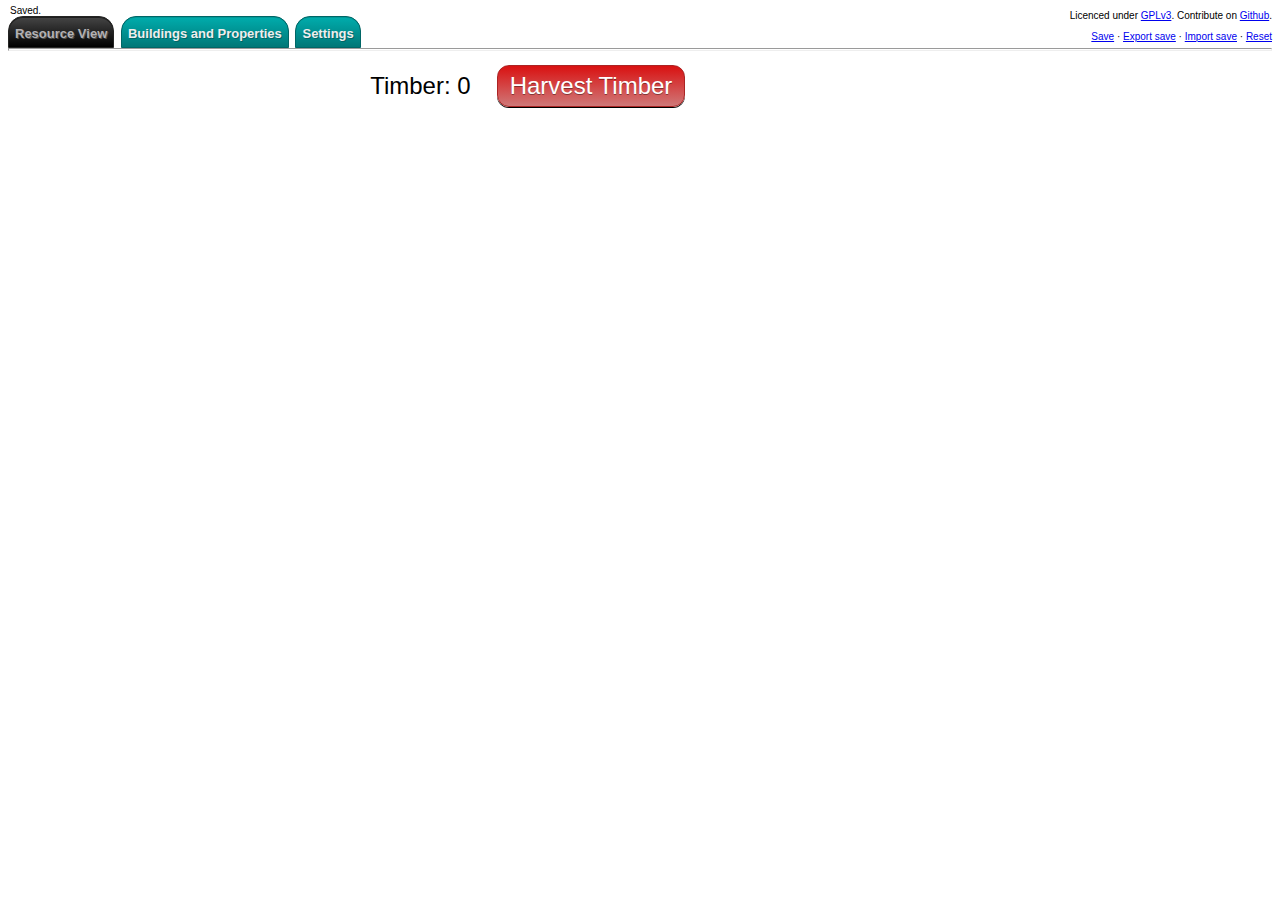
<file: index.html>
<!DOCTYPE html>
<html>
  <head>
    <meta http-equiv="Content-Type" content="text/html; charset=utf-8">
    <title>Unnamed Incremental</title>
    <link rel="stylesheet" type="text/css" href="style.css" />
  </head>
  <body>
    <p class="topright">
      Licenced under <a href="LICENCE.txt">GPLv3</a>. Contribute on <a href="https://github.com/TieSoul/unnamed-incremental">Github</a>.
    </p>
    <p class="topright">
      <a href="#" id="save">Save</a> &middot; 
      <a href="#" id="export">Export save</a> &middot; 
      <a href="#" id="import">Import save</a> &middot; 
      <a href="#" id="reset">Reset</a>
    </p>
    <p class="topright" id="message"></p>
    <div class="tabbar">
      <button class="tab tab-disabled" id="mainTab">Resource View</button>
      <button class="tab" id="buildingsTab">Buildings and Properties</button>
      <button class="tab" id="settingsTab">Settings</button>
      <hr />
    </div>
    <table id="main" class="tabcontent">
      <tr>
        <td class="count" id="display_timber">Timber: 0</td>
        <td id="cell_timber"><button class="click" id="click_timber">Harvest Timber</button></td>
        <td><button class="click" id="click_buytimber">Buy Timber</button></td>
        <td><button class="click" id="click_buybulktimber">Buy Bulk Timber</button></td>
      </tr>
      <tr>
        <td class="count" id="display_lumber">Lumber: 0</td>
        <td><button class="click" id="click_lumber">Cut Lumber</button></td>
        <td><button class="click" id="click_bulklumber">Cut Bulk Lumber</button></td>
      </tr>
      <tr>
        <td class="count" id="display_money">Money: 0</td>
        <td><button class="click" id="click_money">Sell Lumber</button></td>
        <td><button class="click" id="click_bulkmoney">Sell Bulk Lumber</button></td>
        <td><button class="click" id="click_sellwater">Sell Rainwater</button></td>
      </tr>
      <tr>
        <td class="count" id="display_rainwater">Rainwater: 0</td>
        <td><button class="click" id="click_barrel">
            <span class="count" id="display_barrels">Barrels: 0</span>
        </button></td>
        <td><button class="click" id="click_gutter">
            <span class="count" id="display_gutters">Gutters: 0</span>
        </button></td>
      </tr>
    </table>
    <div id="buildings" class="tabcontent">
      <p class="topright">Buildings keep producing when the game is closed!</p>
      <p class="topright">Remember, you can mouse over buttons to see what they do!</p>
      <table style="float: left">
        <tr>
          <td id="timber-buildings">
            Timber: 0
          </td>
        </tr>
        <tr>
          <td id="lumber-buildings">
            Lumber: 0
          </td>
        </tr>
        <tr>
          <td id="money-buildings">
            Money: 0
          </td>
        </tr>
      </table>
      <table id="buybuildings">
          <tr>
              <td style="text-align: center;">
                  Properties
              </td>
              <td style="text-align: center;">
                  Buildings
              </td>
          </tr>
          <tr>
              <td><button class="click" id="property-meadow">Meadows: 0</button></td>
              <td><button class="click" id="building-farm">Farms: 0</button></td>
          </tr>
          <tr>
              <td></td>
              <td><button class="click" id="building-sawmill">Sawmills: 0</button></td>
          </tr>
          <tr>
              <td><button class="click" id="property-forest">Forests: 0</button></td>
              <td><button class="click" id="building-woodcutter">Woodcutter Huts: 0</button></td>
          </tr>
      </table>
    </div>
    <table id="settings" class="tabcontent">
      <tr>
        <td>Display Style:</td>
        <td><button class="click display" id="1,23">1,234,567,890</button></td>
        <td><button class="click display" id="1.23">1.234.567.890</button></td>
        <td><button class="click display" id="si">1.234 G</button></td>
        <td><button class="click display" id="latin">1.234 B</button></td>
        <td><button class="click display" id="extlatin">1.234 billion</button></td>
      </tr>
    </table>
    <script type="text/javascript" src="JavaScript/settings.js"></script>
    <script type="text/javascript" src="JavaScript/display.js"></script>
    <script type="text/javascript" src="JavaScript/saveload.js"></script>
    <script type="text/javascript" src="JavaScript/tabs.js"></script>
    <script type="text/javascript" src="JavaScript/buildings.js"></script>
    <script type="text/javascript" src="JavaScript/main.js"></script>
  </body>
</html>
</file>
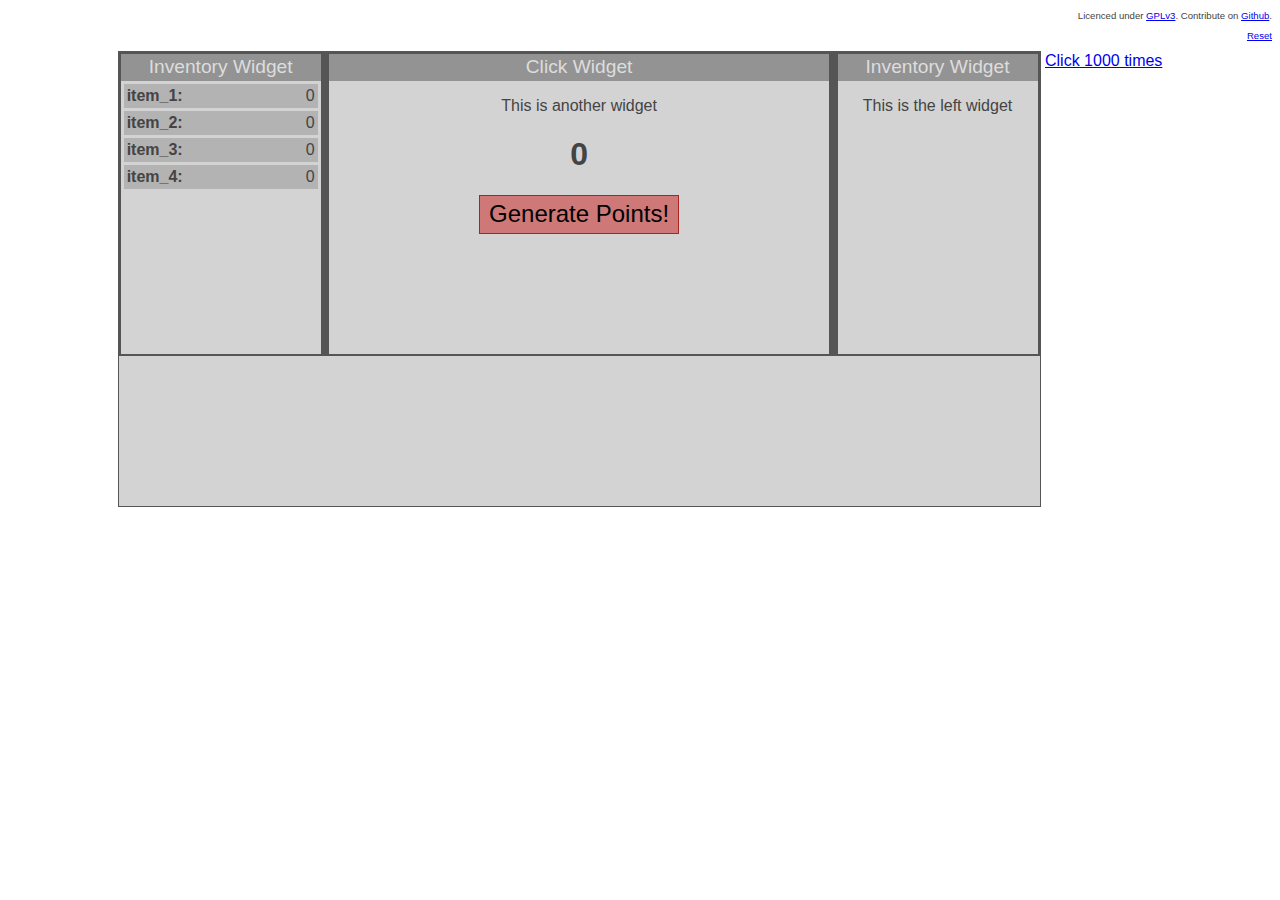
<file: proposed setup/index.html>
<!DOCTYPE html>
<html>
  <head>
    <link href='http://fonts.googleapis.com/css?family=Droid+Sans+Mono' rel='stylesheet' type='text/css'>
    <link href='http://fonts.googleapis.com/css?family=Source+Code+Pro' rel='stylesheet' type='text/css'>
    <link rel="stylesheet" type="text/css" href="style.css" />
  </head>
  <body>
    <p class="topright">
      Licenced under <a href="LICENCE.txt">GPLv3</a>. Contribute on <a href="https://github.com/TieSoul/unnamed-incremental">Github</a>.
    </p>
    <p class="topright">
      <a href="#" id="reset">Reset</a>
    </p>

    <div id="display">    
     <div class="widget left_widget">
        <div class="widget_head">Inventory Widget</div>
        <div id="inventory">
           
        </div>
     </div>
      <div class="widget center_widget">
        <div class="widget_head">Click Widget</div><p>This is another widget</p>
     <h1 id="count">0</h1>
      <div style="text-align:center;"><button id="click">Generate Points!</button></div>

     </div>
      <div class="widget right_widget">
        <div class="widget_head">Inventory Widget</div><p>This is the left widget</p>

     </div>
     <div id="hud"></div>
    </div>
    <a href="#" id="cheat">Click 1000 times</a>
      <script type="text/javascript" src="main.js"></script>
  </body>

</html>
</file>
<file: style.css>
body {
    font-size: 24px;
    font-family: 'Lucida Grande', Helvetica, Arial, Sans-Serif;
}

table#main, table#settings, table#buybuildings {
    margin: 0 auto
}

table#buybuildings {
    position: fixed;
    left: 40%;
}

td {
    padding: 0.5em;
}

.click {
    border: 1px solid #ab2424;
    background: #cf7878;
    background: -webkit-gradient(linear, left top, left bottom, from(#d91111), to(#cf7878));
    background: -webkit-linear-gradient(top, #d91111, #cf7878);
    background: -moz-linear-gradient(top, #d91111, #cf7878);
    background: -ms-linear-gradient(top, #d91111, #cf7878);
    background: -o-linear-gradient(top, #d91111, #cf7878);
    padding: 0.25em 0.5em 0.25em 0.5em;
    -webkit-border-radius: 0.5em;
    -moz-border-radius: 0.5em;
    border-radius: 0.5em;
    -webkit-box-shadow: rgba(0,0,0,1) 0 1px 0;
    -moz-box-shadow: rgba(0,0,0,1) 0 1px 0;
    box-shadow: rgba(0,0,0,1) 0 1px 0;
    text-shadow: rgba(0,0,0,.4) 0 1px 0;
    color: white;
    font-size: 24px;
    font-family: 'Lucida Grande', Helvetica, Arial, Sans-Serif;
    text-decoration: none;
    vertical-align: middle;
    width: 100%;
}
.click:hover {
    border-color: #a12323;
    background: #a12323;
    color: #ccc;
}
.click:active {
    border-color: #de3535;
    background: #de3535;
}

.disabled, .disabled:hover, .disabled:active {
    border: 1px solid #404040;
    background: #808080;
    background: -webkit-gradient(linear, left top, left bottom, from(#707070), to(#808080));
    background: -webkit-linear-gradient(top, #707070, #808080);
    background: -moz-linear-gradient(top, #707070, #808080);
    background: -ms-linear-gradient(top, #707070, #808080);
    background: -o-linear-gradient(top, #707070, #808080);
    color: white;
    cursor: default;
}

.count {
    top: 10px;
    text-align: right;
    text-transform: capitalize;
    width: 35%;
}

hr{
    height:1px;
    padding:0px;
    margin:0px;
}

.topright {
    font-size:10px;
    text-align:right;
}

.hidden {
    visibility: hidden;
}

.nodisplay {
    display: none;
}

#message {
    left: 1em;
    top: -0.5em;
    position: absolute;
}

button.tab {
    -moz-box-shadow:inset 0 1px 0 0 #099;
    -webkit-box-shadow:inset 0 1px 0 0 #099;
    box-shadow:inset 0 1px 0 0 #099;
    background:-webkit-gradient( linear, left top, left bottom, color-stop(0.05, #0aa), color-stop(1, #077) );
    background:-moz-linear-gradient( center top, #0aa 5%, #077 100% );
    filter:progid:DXImageTransform.Microsoft.gradient(startColorstr='#00aaaa', endColorstr='#007777');
    background-color:#055;
    -webkit-border-top-left-radius:15px;
    -moz-border-radius-topleft:15px;
    border-top-left-radius:15px;
    -webkit-border-top-right-radius:15px;
    -moz-border-radius-topright:15px;
    border-top-right-radius:15px;
    -webkit-border-bottom-right-radius:0;
    -moz-border-radius-bottomright:0;
    border-bottom-right-radius:0;
    -webkit-border-bottom-left-radius:0;
    -moz-border-radius-bottomleft:0;
    border-bottom-left-radius:0;
    text-indent:0;
    border:1px solid #066;
    display:inline-block;
    color:#eee;
    font-size:13px;
    font-weight:bold;
    font-style:normal;
    height:32px;
    line-height:32px;
    text-decoration:none;
    text-align:center;
    text-shadow:1px 1px 0 #066;
}
button.tab:hover {
    background:-webkit-gradient( linear, left top, left bottom, color-stop(0.05, #088), color-stop(1, #055) );
    background:-moz-linear-gradient( center top, #088 5%, #055 100% );
    filter:progid:DXImageTransform.Microsoft.gradient(startColorstr='#008888', endColorstr='#005555');
    background-color:#044;
}
button.tab:active {
    background:-webkit-gradient( linear, left bottom, left top, color-stop(0.05, #088), color-stop(1, #055) );
    background:-moz-linear-gradient( center top, #088 100%, #055 5% );
    filter:progid:DXImageTransform.Microsoft.gradient(startColorstr='#005555', endColorstr='#008888');
    background-color:#044;
 }

button {
    cursor: pointer;
    outline:0 !important;
}

button.tab-disabled, button.tab-disabled:hover, button.tab-disabled:active {
    -moz-box-shadow:inset 0 1px 0 0 #1f1f1f;
    -webkit-box-shadow:inset 0 1px 0 0 #1f1f1f;
    box-shadow:inset 0 1px 0 0 #1f1f1f;
    background:-webkit-gradient( linear, left top, left bottom, color-stop(0.05, #424242), color-stop(1, #000000) );
    background:-moz-linear-gradient( center top, #424242 5%, #000000 100% );
    filter:progid:DXImageTransform.Microsoft.gradient(startColorstr='#424242', endColorstr='#000000');
    background-color:#424242;
    -webkit-border-top-left-radius:15px;
    -moz-border-radius-topleft:15px;
    border-top-left-radius:15px;
    -webkit-border-top-right-radius:15px;
    -moz-border-radius-topright:15px;
    border-top-right-radius:15px;
    -webkit-border-bottom-right-radius:0;
    -moz-border-radius-bottomright:0;
    border-bottom-right-radius:0;
    -webkit-border-bottom-left-radius:0;
    -moz-border-radius-bottomleft:0;
    border-bottom-left-radius:0;
    text-indent:0;
    border:1px solid #242423;
    display:inline-block;
    color:#b3b1b3;
    font-size:13px;
    font-weight:bold;
    font-style:normal;
    height:32px;
    line-height:32px;
    text-decoration:none;
    text-align:center;
    text-shadow:1px 1px 0 #4f4f4d;
}

.tabbar {
    margin-top: -1.5em;
}

@media (max-width: 640px) {
    body, .click {
        font-size: 12px;
    }
    .tabbar {
        margin-top: 0;
    }
}
</file>
<file: proposed setup/style.css>
body{
    font-family: 'Droid Sans', sans-serif ;
    color:#444;
    text-align: center;
}

#click {
    cursor: pointer;
    border: 1px solid #ab2424;
    background: #cf7878;
    //background: -webkit-gradient(linear, left top, left bottom, from(#d91111), to(#cf7878));
    //background: -webkit-linear-gradient(top, #d91111, #cf7878);
    //background: -moz-linear-gradient(top, #d91111, #cf7878);
    //background: -ms-linear-gradient(top, #d91111, #cf7878);
    //background: -o-linear-gradient(top, #d91111, #cf7878);
    padding: 4.5px 9px;
    //-webkit-border-radius: 18px;
    //-moz-border-radius: 18px;
    //border-radius: 18px;
    //-webkit-box-shadow: rgba(0,0,0,1) 0 1px 0;
    //-moz-box-shadow: rgba(0,0,0,1) 0 1px 0;
    //box-shadow: rgba(0,0,0,1) 0 1px 0;
    //text-shadow: rgba(0,0,0,.4) 0 1px 0;

    font-size: 24px;
    font-family: 'Lucida Grande', Helvetica, Arial, Sans-Serif;
    text-decoration: none;
    vertical-align: middle;
    //outline:0 !important;
    //width:10em;
    //height:4em;
}
#click:hover {
    border-color: #a12323;
    background: #a12323;
    color: #ccc;
}
#click:active {
    border-color: #de3535;
    background: #de3535;
}

#count {
    top: 10px;
    text-align: center;
}

.topright {
    font-size:60%;
    text-align:right;
}

.inventory_slot {


    padding:3px;
    width: auto;
    text-align: left;
    background-color: #B3B3B3;
    margin: 3px;
}

.widget_head {
    width: auto;
    height: 1.2em;
    font-size: 1.2em;
    background-color: #939393;
    padding: 2px;
    color: #DDD;
}
.left_widget {
    position: relative;
    width: 200px;
    display:inline-block;
    top:0;
    vertical-align: top;
}

.center_widget {
    position: relative;

    width: 500px;
    display:inline-block;

    vertical-align: top;
    background-color: red;
}
.right_widget {
    position: relative;

    display:inline-block;
    vertical-align: top;
    width: 200px;


}
.widget{

    background-color: #D3D3D3;
    margin:2px;
    height: 300px;

}

#display {
    background-color: #555555;

    padding:1px;
    display: inline-block;
    margin: 0px auto;
}

#hud {
    background-color: #D3D3D3;
    height: 150px;
    width: auto;
}
</file>
